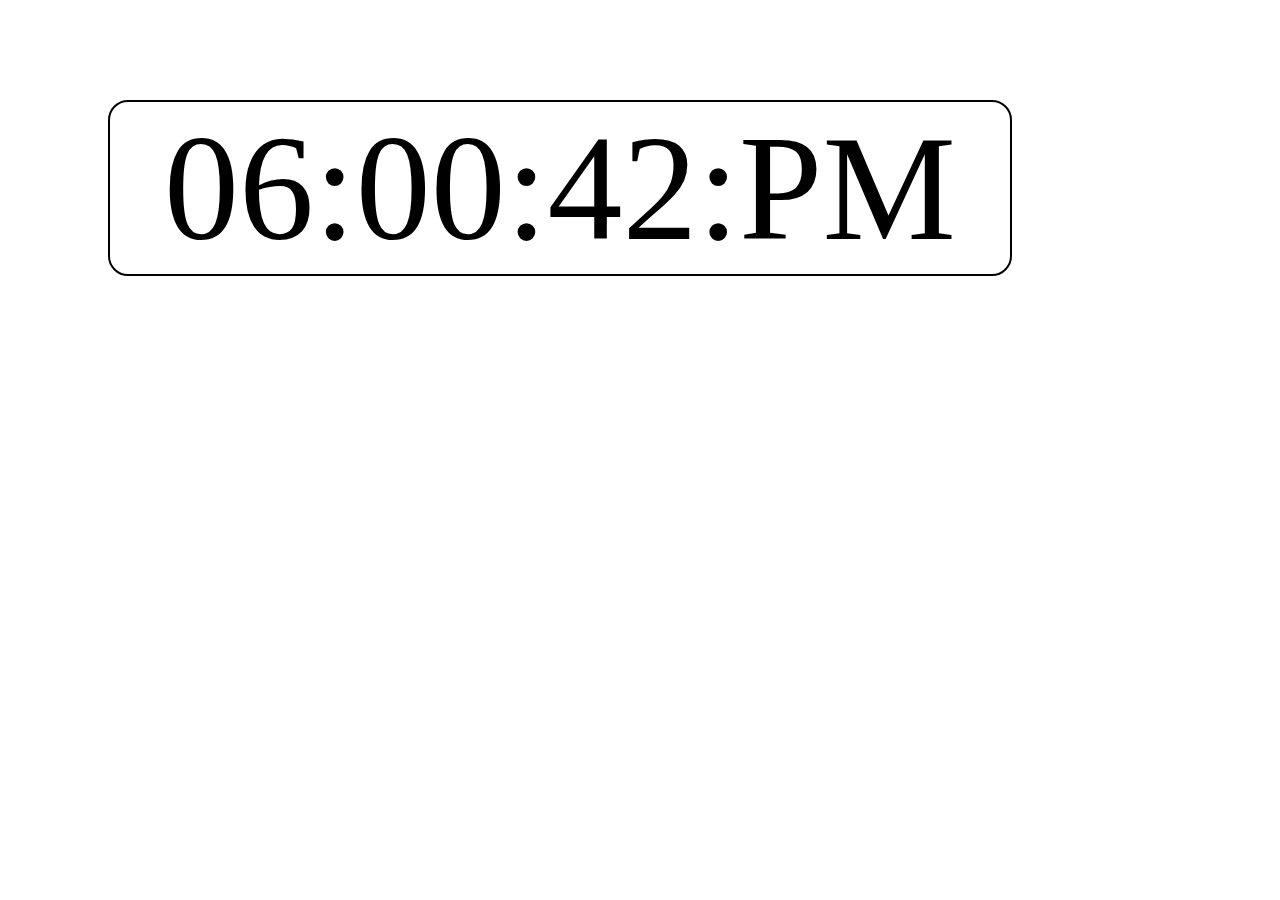
<file: Day 2/index.html>
<!DOCTYPE html>
<html lang="en">
  <head>
    <meta charset="UTF-8" />
    <meta http-equiv="X-UA-Compatible" content="IE=edge" />
    <meta name="viewport" content="width=device-width, initial-scale=1.0" />
    <title>Document</title>
    <link
      rel="stylesheet"
      href="https://cdn.jsdelivr.net/npm/bootstrap@4.6.0/dist/css/bootstrap.min.css"
      integrity="sha384-B0vP5xmATw1+K9KRQjQERJvTumQW0nPEzvF6L/Z6nronJ3oUOFUFpCjEUQouq2+l"
      crossorigin="anonymous"
    />
    <style>
      #clock {
        font-size: 150px;
        width: 900px;
        margin: 100px;
        text-align: center;
        border: 2px solid black;
        border-radius: 20px;
      }
    </style>
  </head>
  <body>
    <div id="clock">9:12:30</div>

    <script>
      setInterval(showTime, 1000);
      function showTime() {
        let time = new Date();
        let hour = time.getHours();
        let min = time.getMinutes();
        let sec = time.getSeconds();
        am_pm = "AM";

        if (hour > 12) {
          hour -= 12;
          am_pm = "PM";
        }

        if (hour == 0) {
          hr = 12;
          am_pm = "AM";
        }

        hour = hour < 10 ? "0" + hour : hour;
        min = min < 10 ? "0" + min : min;
        sec = sec < 10 ? "0" + sec : sec;

        let currentTime = hour + ":" + min + ":" + sec + ":" + am_pm;

        document.getElementById("clock").innerHTML = currentTime;
      }
      showTime();
    </script>

    <script
      src="https://code.jquery.com/jquery-3.5.1.slim.min.js"
      integrity="sha384-DfXdz2htPH0lsSSs5nCTpuj/zy4C+OGpamoFVy38MVBnE+IbbVYUew+OrCXaRkfj"
      crossorigin="anonymous"
    ></script>
    <script
      src="https://cdn.jsdelivr.net/npm/bootstrap@4.6.0/dist/js/bootstrap.bundle.min.js"
      integrity="sha384-Piv4xVNRyMGpqkS2by6br4gNJ7DXjqk09RmUpJ8jgGtD7zP9yug3goQfGII0yAns"
      crossorigin="anonymous"
    ></script>
  </body>
</html>
</file>
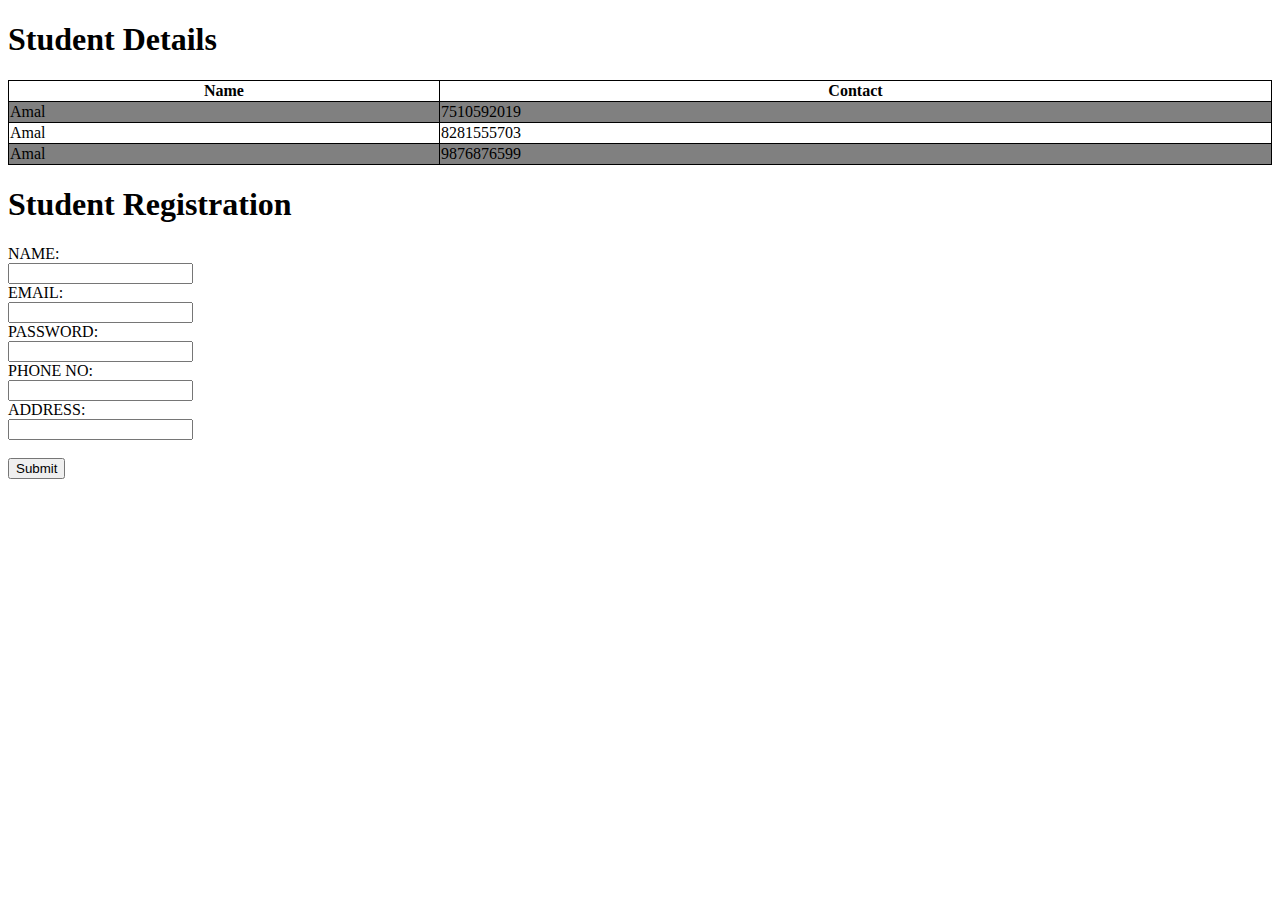
<file: Day 3/index.html>
<!DOCTYPE html>
<html lang="en">
  <head>
    <!-- Required meta tags -->
    <meta charset="utf-8" />
    <meta name="viewport" content="width=device-width, initial-scale=1" />

    <!-- Bootstrap CSS -->
    <link
      href="https://cdn.jsdelivr.net/npm/bootstrap@5.1.0/dist/css/bootstrap.min.css"
      rel="stylesheet"
      integrity="sha384-KyZXEAg3QhqLMpG8r+8fhAXLRk2vvoC2f3B09zVXn8CA5QIVfZOJ3BCsw2P0p/We"
      crossorigin="anonymous"
    />
    <link rel="stylesheet" href="style.css" />
    <title>Table and Form</title>
  </head>
  <body>
    <div>
      <div class="row p-4">
        <div class="col p-4">
          <h1>Student Details</h1>
          <table>
            <tr>
              <th>Name</th>
              <th>Contact</th>
            </tr>
            <tr>
              <td>Amal</td>
              <td>7510592019</td>
            </tr>
            <tr>
              <td>Amal</td>
              <td>8281555703</td>
            </tr>
            <tr>
              <td>Amal</td>
              <td>9876876599</td>
            </tr>
          </table>
        </div>
        <div class="col p-4">
          <h1>Student Registration</h1>
          <form action="">
            <div>
              <label for="">NAME:</label>
            </div>
            <div>
              <input type="text" required />
            </div>
            <div>
              <label for="">EMAIL:</label>
            </div>
            <div>
              <input type="email" required />
            </div>
            <div>
              <label>PASSWORD:</label>
            </div>
            <div>
              <input type="password" required />
            </div>
            <div>
              <label>PHONE NO:</label>
            </div>
            <div>
              <input type="tel" width="50px" height="30px" required />
            </div>
            <div>
              <label>ADDRESS:</label>
            </div>
            <div>
              <input type="text" required />
            </div>
            <div>
              <br />
              <input type="submit" />
            </div>
          </form>
        </div>
      </div>
    </div>
    <!-- Optional JavaScript; choose one of the two! -->

    <!-- Option 1: Bootstrap Bundle with Popper -->
    <script
      src="https://cdn.jsdelivr.net/npm/bootstrap@5.1.0/dist/js/bootstrap.bundle.min.js"
      integrity="sha384-U1DAWAznBHeqEIlVSCgzq+c9gqGAJn5c/t99JyeKa9xxaYpSvHU5awsuZVVFIhvj"
      crossorigin="anonymous"
    ></script>

    <!-- Option 2: Separate Popper and Bootstrap JS -->
    <!--
    <script src="https://cdn.jsdelivr.net/npm/@popperjs/core@2.9.3/dist/umd/popper.min.js" integrity="sha384-eMNCOe7tC1doHpGoWe/6oMVemdAVTMs2xqW4mwXrXsW0L84Iytr2wi5v2QjrP/xp" crossorigin="anonymous"></script>
    <script src="https://cdn.jsdelivr.net/npm/bootstrap@5.1.0/dist/js/bootstrap.min.js" integrity="sha384-cn7l7gDp0eyniUwwAZgrzD06kc/tftFf19TOAs2zVinnD/C7E91j9yyk5//jjpt/" crossorigin="anonymous"></script>
    -->
  </body>
</html>
</file>
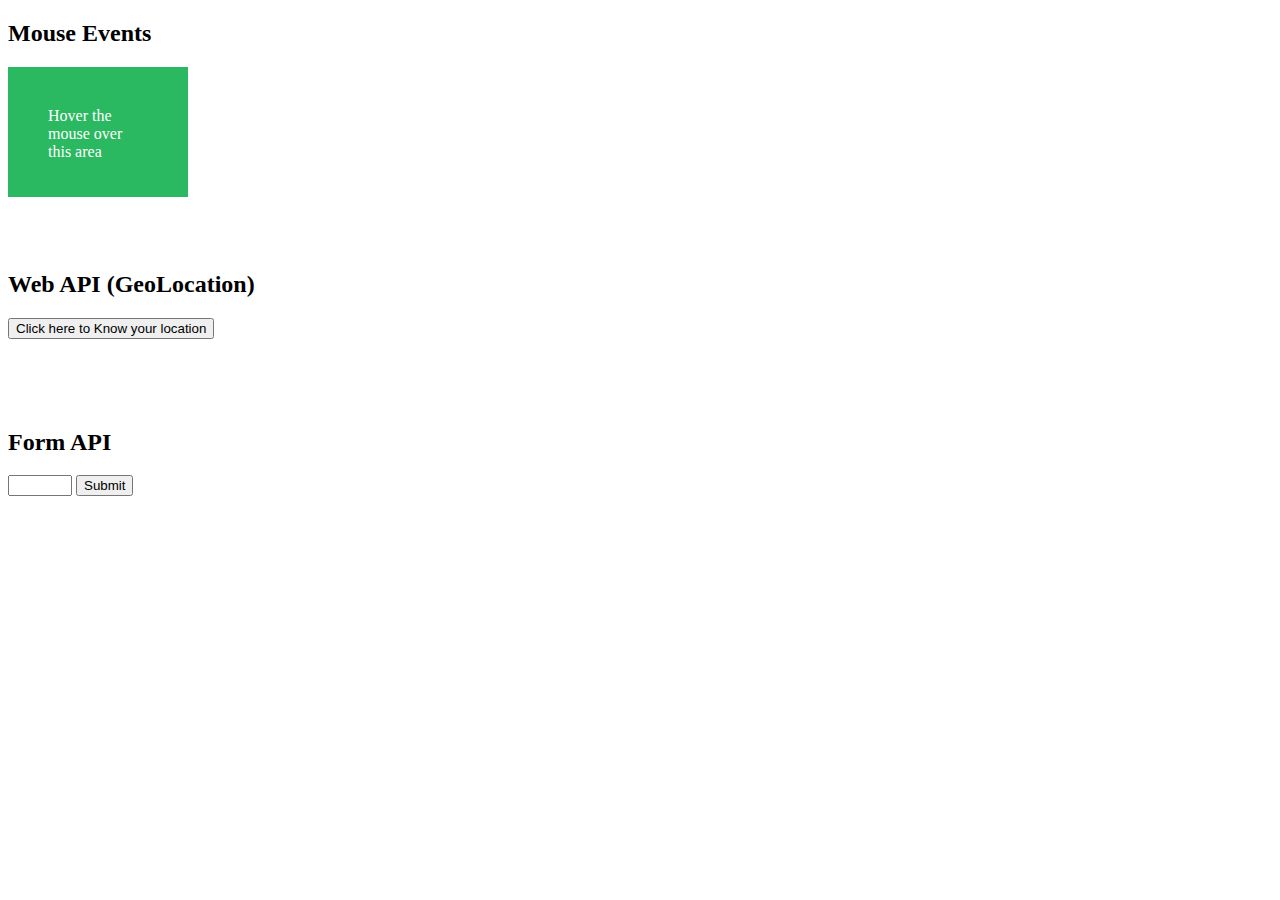
<file: day 7/index.html>
<!DOCTYPE html>
<html lang="en">
  <head>
    <meta charset="UTF-8" />
    <meta http-equiv="X-UA-Compatible" content="IE=edge" />
    <meta name="viewport" content="width=device-width, initial-scale=1.0" />
    <title>Document</title>
  </head>
  <body>
    <h2>Mouse Events</h2>
    <div
      onmouseover="mOver(this)"
      onmouseout="mOut(this)"
      style="
        background-color: rgb(42, 184, 96);
        width: 100px;
        height: 50px;
        padding: 40px;
        color: white;
      "
    >
      Hover the mouse over this area
    </div>

    <script>
      function mOver(obj) {
        obj.innerHTML = "Thank You";
      }

      function mOut(obj) {
        obj.innerHTML = "Hi there!!!!";
      }
    </script>

    <br /><br /><br />

    <!-- Web API (GeoLocation) -->
    <h2>Web API (GeoLocation)</h2>
    <button onclick="getLocation()">Click here to Know your location</button>
    <p id="locate"></p>
    <script>
      const a = document.getElementById("locate");

      function getLocation() {
        try {
          navigator.geolocation.getCurrentPosition(showPosition);

          a.innerHTML.value = location;
        } catch {
          a.innerHTML = err;
        }
      }

      function showPosition(position) {
        a.innerHTML =
          "Latitude: " +
          position.coords.latitude +
          "<br>Longitude: " +
          position.coords.longitude;
      }
    </script>

    <br /><br /><br />

    <!-- Form API -->
    <h2>Form API</h2>
    <input type="number" id="id1" min="100" max="500" />
    <button onclick="myFunction()">Submit</button>

    <p id="demo"></p>

    <script>
      function myFunction() {
        const inpObj = document.getElementById("id1");
        if (!inpObj.checkValidity()) {
          document.getElementById("demo").innerHTML = inpObj.validationMessage;
        } else {
          document.getElementById("demo").innerHTML = "Input Ok";
        }
      }
    </script>
  </body>
</html>
</file>
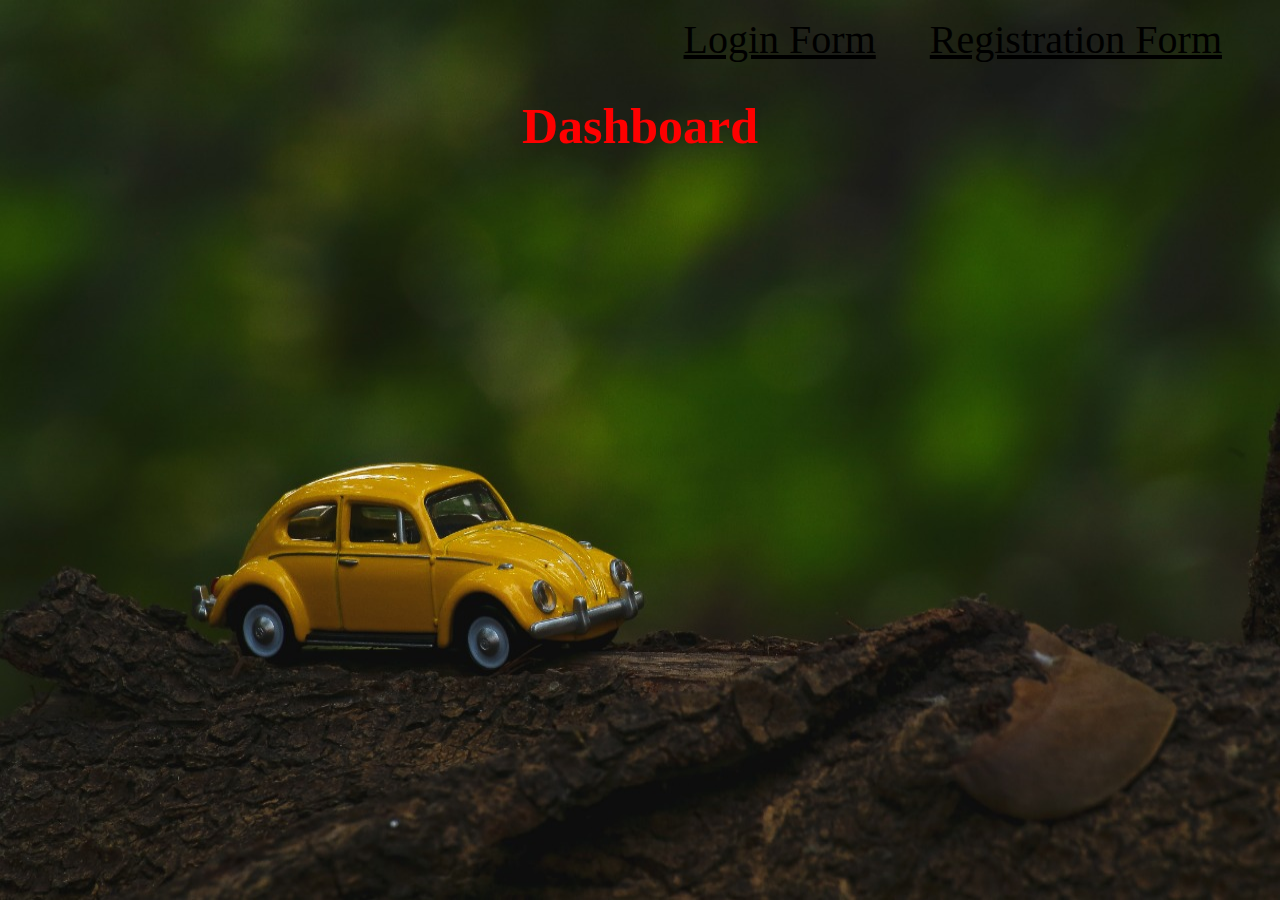
<file: Day 4/Login/Dashboard.html>
<!DOCTYPE html>
<html lang="en">
<head>
    <meta charset="UTF-8">
    <meta http-equiv="X-UA-Compatible" content="IE=edge">
    <meta name="viewport" content="width=device-width, initial-scale=1.0">
    <title>Document</title>
    <link rel="stylesheet" href="https://cdn.jsdelivr.net/npm/bootstrap@4.6.0/dist/css/bootstrap.min.css" integrity="sha384-B0vP5xmATw1+K9KRQjQERJvTumQW0nPEzvF6L/Z6nronJ3oUOFUFpCjEUQouq2+l" crossorigin="anonymous">
    <style>
        .sectionheight{
            height: 100vh;
        }
        h1{
            text-align: center;
            font-size: 50px;
            color: red;
        }
        a{
            color: black;
            font-family: 'Times New Roman', Times, serif;
            font-size: 40px;
            padding-right: 50px;
        }
        body{
            background-image: url('background.jpg.jpeg');
            background-repeat: no-repeat;
            background-attachment: fixed;
            background-size: 100% 100%;
        }
    </style>
</head>
<body>
    <section class="sectionheight">
    <p style="text-align: right;"><a href="login.html">Login Form</a>  <a href="register.html">Registration Form</a>   </p>
    <h1>Dashboard</h1>
    <script src="https://code.jquery.com/jquery-3.5.1.slim.min.js" integrity="sha384-DfXdz2htPH0lsSSs5nCTpuj/zy4C+OGpamoFVy38MVBnE+IbbVYUew+OrCXaRkfj" crossorigin="anonymous"></script>
    <script src="https://cdn.jsdelivr.net/npm/bootstrap@4.6.0/dist/js/bootstrap.bundle.min.js" integrity="sha384-Piv4xVNRyMGpqkS2by6br4gNJ7DXjqk09RmUpJ8jgGtD7zP9yug3goQfGII0yAns" crossorigin="anonymous"></script>
    <script src="https://code.jquery.com/jquery-3.5.1.slim.min.js" integrity="sha384-DfXdz2htPH0lsSSs5nCTpuj/zy4C+OGpamoFVy38MVBnE+IbbVYUew+OrCXaRkfj" crossorigin="anonymous"></script>
<script src="https://cdn.jsdelivr.net/npm/popper.js@1.16.1/dist/umd/popper.min.js" integrity="sha384-9/reFTGAW83EW2RDu2S0VKaIzap3H66lZH81PoYlFhbGU+6BZp6G7niu735Sk7lN" crossorigin="anonymous"></script>
</body>
</html>
</file>
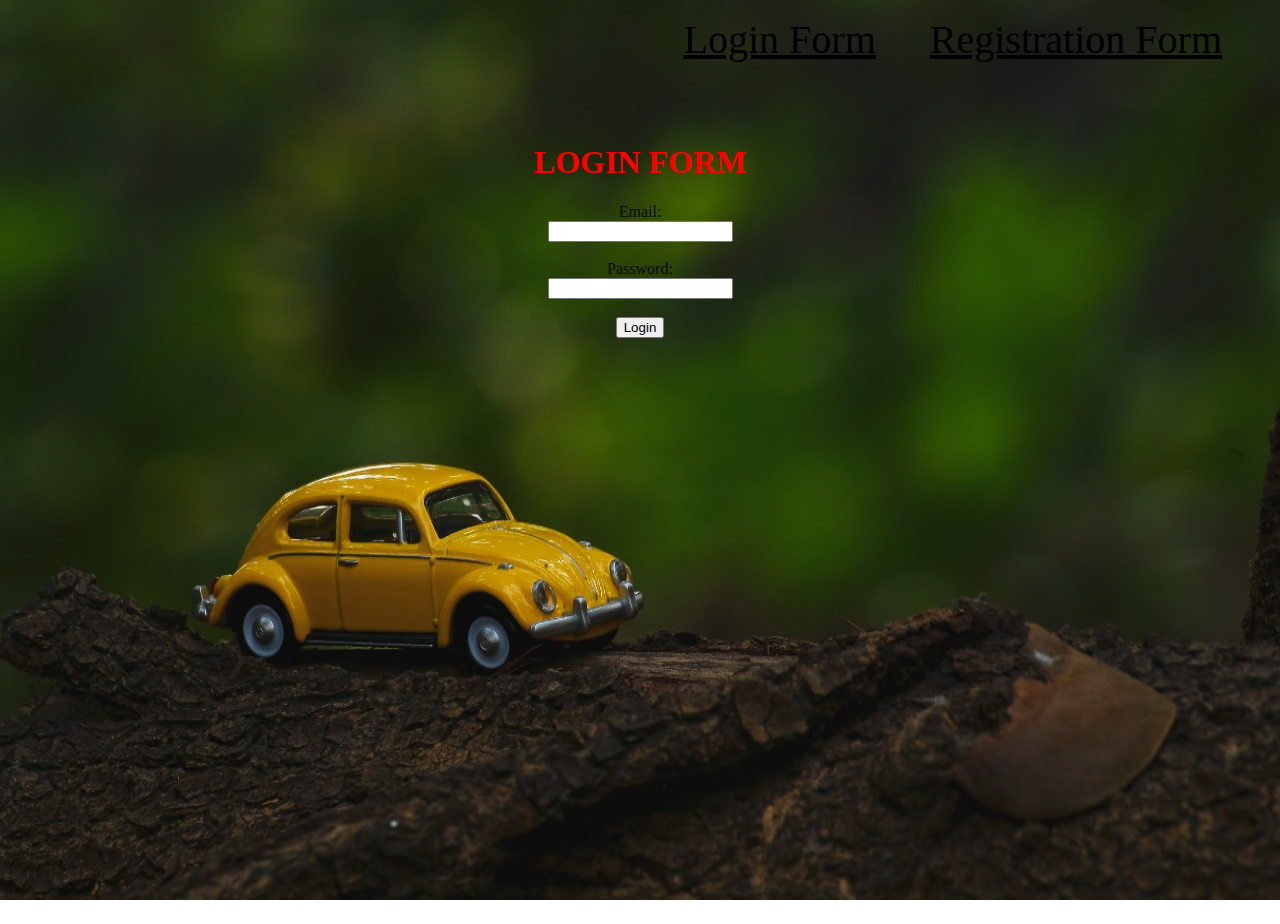
<file: Day 4/Login/login.html>
<!DOCTYPE html>
<html lang="en">
  <head>
    <meta charset="UTF-8" />
    <meta http-equiv="X-UA-Compatible" content="IE=edge" />
    <meta name="viewport" content="width=device-width, initial-scale=1.0" />
    <meta
      http-equip="Login"
      url="file:///C:/wamp64/www/internship%20assignments/assignment%204/Dashboard.html"
    />
    <title>LOGIN FORM</title>
    <link
      rel="stylesheet"
      href="https://cdn.jsdelivr.net/npm/bootstrap@4.6.0/dist/css/bootstrap.min.css"
      integrity="sha384-B0vP5xmATw1+K9KRQjQERJvTumQW0nPEzvF6L/Z6nronJ3oUOFUFpCjEUQouq2+l"
      crossorigin="anonymous"
    />
    <style>
      h1 {
        text-align: center;
        padding-top: 60px;
        color: red;
      }
      form {
        text-align: center;
        color: rgb(8, 8, 6);
      }
      .sectionheight {
        height: 100vh;
      }
      a {
        color: black;
        font-family: "Times New Roman", Times, serif;
        font-size: 40px;
        padding-right: 50px;
      }
      body {
        background-image: url("background.jpg.jpeg");
        background-repeat: no-repeat;
        background-attachment: fixed;
        background-size: 100% 100%;
      }
    </style>
  </head>
  <body>
    <section class="sectionheight">
      <p style="text-align: right">
        <a href="login.html">Login Form</a>
        <a href="register.html">Registration Form</a>
      </p>
      <h1>LOGIN FORM</h1>
      <form action="Dashboard.html">
        <div>
          <label1 for="">Email:</label1>
          <br />
          <input type="email" required />
        </div>
        <br />
        <div>
          <label1 for="">Password:</label1>
          <br />
          <input type="password" required />
        </div>
        <br />
        <button type="submit">Login</button>
      </form>
    </section>
    <script
      src="https://code.jquery.com/jquery-3.5.1.slim.min.js"
      integrity="sha384-DfXdz2htPH0lsSSs5nCTpuj/zy4C+OGpamoFVy38MVBnE+IbbVYUew+OrCXaRkfj"
      crossorigin="anonymous"
    ></script>
    <script
      src="https://cdn.jsdelivr.net/npm/bootstrap@4.6.0/dist/js/bootstrap.bundle.min.js"
      integrity="sha384-Piv4xVNRyMGpqkS2by6br4gNJ7DXjqk09RmUpJ8jgGtD7zP9yug3goQfGII0yAns"
      crossorigin="anonymous"
    ></script>
    <script
      src="https://code.jquery.com/jquery-3.5.1.slim.min.js"
      integrity="sha384-DfXdz2htPH0lsSSs5nCTpuj/zy4C+OGpamoFVy38MVBnE+IbbVYUew+OrCXaRkfj"
      crossorigin="anonymous"
    ></script>
    <script
      src="https://cdn.jsdelivr.net/npm/popper.js@1.16.1/dist/umd/popper.min.js"
      integrity="sha384-9/reFTGAW83EW2RDu2S0VKaIzap3H66lZH81PoYlFhbGU+6BZp6G7niu735Sk7lN"
      crossorigin="anonymous"
    ></script>
    <script
      src="https://cdn.jsdelivr.net/npm/bootstrap@4.6.0/dist/js/bootstrap.min.js"
      integrity="sha384-+YQ4JLhjyBLPDQt//I+STsc9iw4uQqACwlvpslubQzn4u2UU2UFM80nGisd026JF"
      crossorigin="anonymous"
    ></script>
  </body>
</html>
</file>
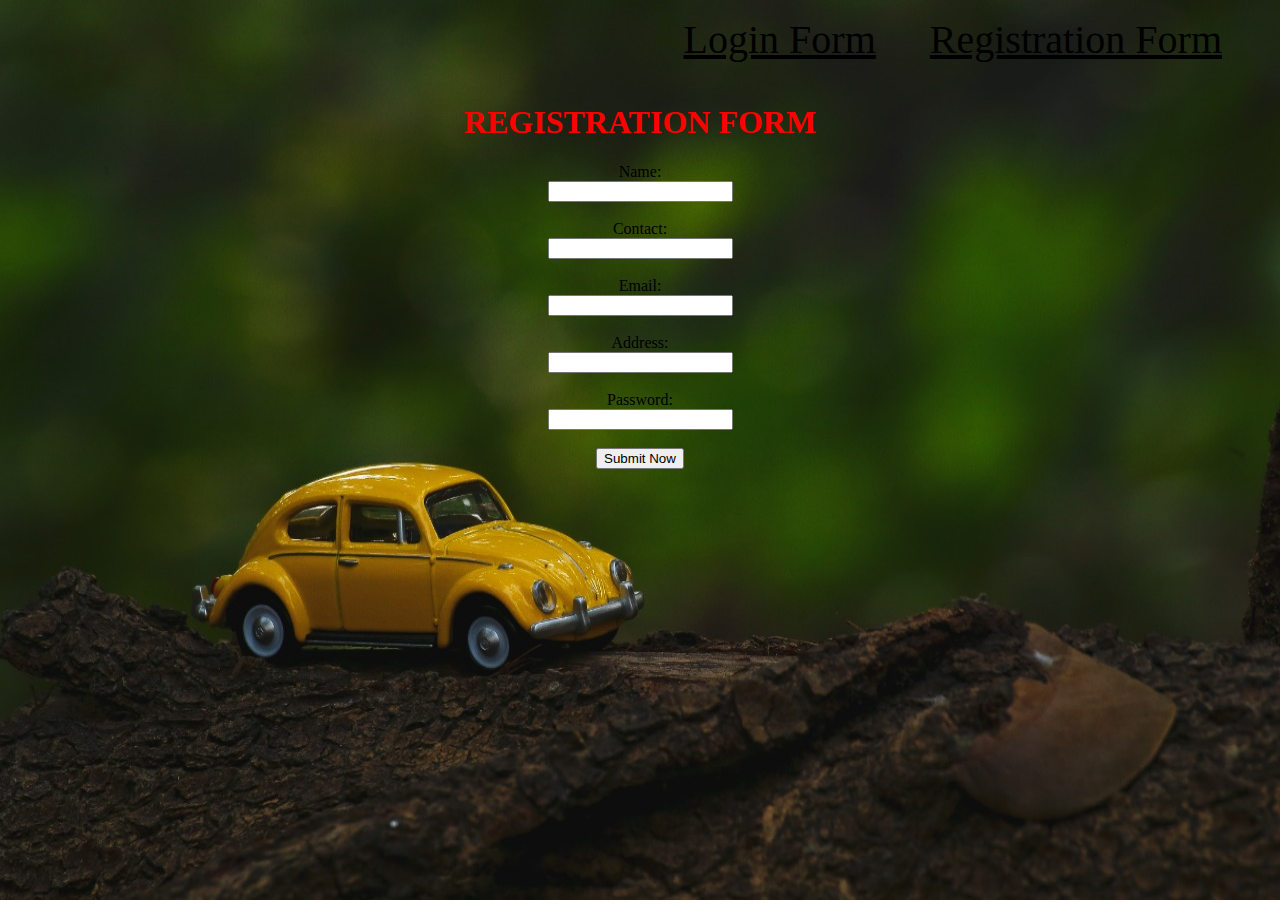
<file: Day 4/Login/register.html>
<!DOCTYPE html>
<html lang="en">
<head>
    <meta charset="UTF-8">
    <meta http-equiv="X-UA-Compatible" content="IE=edge">
    <meta name="viewport" content="width=device-width, initial-scale=1.0">
    <title>REGISTRATION</title>
    <link rel="stylesheet" href="https://cdn.jsdelivr.net/npm/bootstrap@4.6.0/dist/css/bootstrap.min.css" integrity="sha384-B0vP5xmATw1+K9KRQjQERJvTumQW0nPEzvF6L/Z6nronJ3oUOFUFpCjEUQouq2+l" crossorigin="anonymous">
    <style>
        .sectionheight{
            height:100vh;
        }
        
        h1{
            text-align: center;
            color:red;
            padding-top: 20px;
        }
        body{
            background-image: url('background.jpg.jpeg');
            background-repeat: no-repeat;
            background-attachment: fixed;
            background-size: 100% 100%;
        }
       
        form{
            text-align: center;
        }
        a{
            color: black;
            font-family: 'Times New Roman', Times, serif;
            font-size: 40px;
            padding-right: 50px;
        }
    </style>
</head>
<body>
    <section class="sectionheight">
        <p style="text-align: right;"><a href="login.html">Login Form</a>  <a href="register.html">Registration Form</a></p>
        <h1>REGISTRATION FORM</h1>
        <form action="login.html">
            <div>
                <label1 for="">Name:</label1>
                <br>
                <input type="text" required />
            </div>
            <br>
            <div>
                <label1 for="">Contact:</label1>
                <br>
                <input type="tel" required />
            </div>
            <br>
            <div>
                <label1 for="">Email:</label1>
                <br>
                <input type="email" required />
            </div>
            <br>
            <div>
                <label1 for="">Address:</label1>
                <br>
                <input type="text" required />
            </div>
            <br>
            <div>
                <label1 for="">Password:</label1>
                <br>
                <input type="password" required />
            </div>
            <br>
            <button type="submit">Submit Now</button>
    </section>
    <script src="https://code.jquery.com/jquery-3.5.1.slim.min.js" integrity="sha384-DfXdz2htPH0lsSSs5nCTpuj/zy4C+OGpamoFVy38MVBnE+IbbVYUew+OrCXaRkfj" crossorigin="anonymous"></script>
    <script src="https://cdn.jsdelivr.net/npm/bootstrap@4.6.0/dist/js/bootstrap.bundle.min.js" integrity="sha384-Piv4xVNRyMGpqkS2by6br4gNJ7DXjqk09RmUpJ8jgGtD7zP9yug3goQfGII0yAns" crossorigin="anonymous"></script>
    <script src="https://code.jquery.com/jquery-3.5.1.slim.min.js" integrity="sha384-DfXdz2htPH0lsSSs5nCTpuj/zy4C+OGpamoFVy38MVBnE+IbbVYUew+OrCXaRkfj" crossorigin="anonymous"></script>
<script src="https://cdn.jsdelivr.net/npm/popper.js@1.16.1/dist/umd/popper.min.js" integrity="sha384-9/reFTGAW83EW2RDu2S0VKaIzap3H66lZH81PoYlFhbGU+6BZp6G7niu735Sk7lN" crossorigin="anonymous"></script>
<script src="https://cdn.jsdelivr.net/npm/bootstrap@4.6.0/dist/js/bootstrap.min.js" integrity="sha384-+YQ4JLhjyBLPDQt//I+STsc9iw4uQqACwlvpslubQzn4u2UU2UFM80nGisd026JF" crossorigin="anonymous"></script>
</body>
</html>
</file>
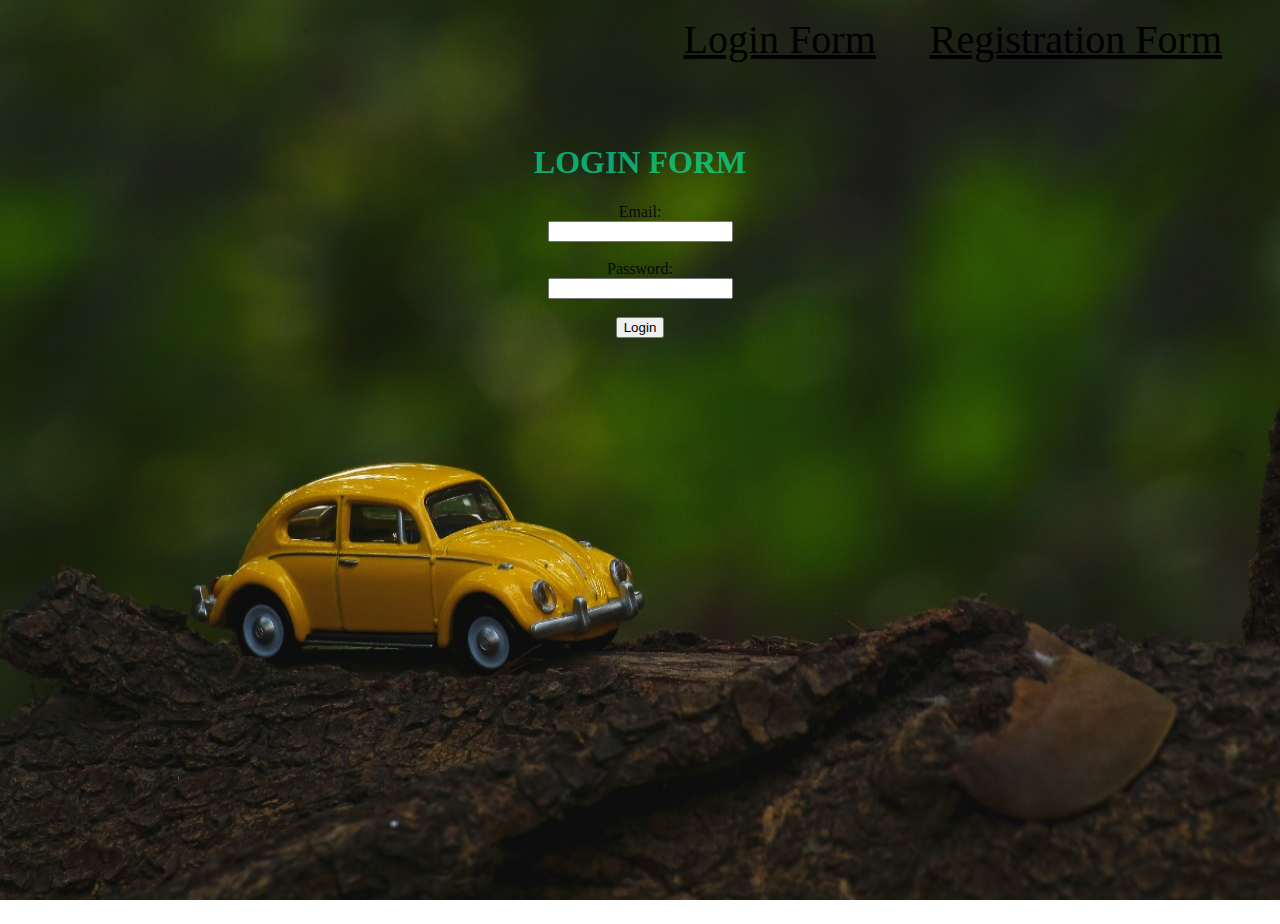
<file: Day 5/Login and Registration  Form using php/login.html>
<!DOCTYPE html>
<html lang="en">
  <head>
    <meta charset="UTF-8" />
    <meta http-equiv="X-UA-Compatible" content="IE=edge" />
    <meta name="viewport" content="width=device-width, initial-scale=1.0" />
    <meta
      http-equip="Login"
      url="file:///C:/wamp64/www/internship%20assignments/assignment%204/Dashboard.html"
    />
    <title>LOGIN FORM</title>
    <link
      rel="stylesheet"
      href="https://cdn.jsdelivr.net/npm/bootstrap@4.6.0/dist/css/bootstrap.min.css"
      integrity="sha384-B0vP5xmATw1+K9KRQjQERJvTumQW0nPEzvF6L/Z6nronJ3oUOFUFpCjEUQouq2+l"
      crossorigin="anonymous"
    />
    <style>
      h1 {
        text-align: center;
        padding-top: 60px;
        color: rgba(0, 255, 179, 0.616);
      }
      form {
        text-align: center;
        color: rgb(8, 8, 6);
      }
      .sectionheight {
        height: 100vh;
      }
      a {
        color: black;
        font-family: "Times New Roman", Times, serif;
        font-size: 40px;
        padding-right: 50px;
      }
      body {
        background-image: url("background.jpg.jpeg");
        background-repeat: no-repeat;
        background-attachment: fixed;
        background-size: 100% 100%;
      }
    </style>
  </head>
  <body>
    <section class="sectionheight">
      <p style="text-align: right">
        <a href="login.html">Login Form</a>
        <a href="register.html">Registration Form</a>
      </p>
      <h1>LOGIN FORM</h1>
      <form action="login.php" method="POST">
        <div>
          <label1 for="">Email:</label1>
          <br />
          <input type="email" name="email" required />
        </div>
        <br />
        <div>
          <label1 for="">Password:</label1>
          <br />
          <input type="password" name="password" required />
        </div>
        <br />
        <button type="submit">Login</button>
      </form>
    </section>
    <script
      src="https://code.jquery.com/jquery-3.5.1.slim.min.js"
      integrity="sha384-DfXdz2htPH0lsSSs5nCTpuj/zy4C+OGpamoFVy38MVBnE+IbbVYUew+OrCXaRkfj"
      crossorigin="anonymous"
    ></script>
    <script
      src="https://cdn.jsdelivr.net/npm/bootstrap@4.6.0/dist/js/bootstrap.bundle.min.js"
      integrity="sha384-Piv4xVNRyMGpqkS2by6br4gNJ7DXjqk09RmUpJ8jgGtD7zP9yug3goQfGII0yAns"
      crossorigin="anonymous"
    ></script>
    <script
      src="https://code.jquery.com/jquery-3.5.1.slim.min.js"
      integrity="sha384-DfXdz2htPH0lsSSs5nCTpuj/zy4C+OGpamoFVy38MVBnE+IbbVYUew+OrCXaRkfj"
      crossorigin="anonymous"
    ></script>
    <script
      src="https://cdn.jsdelivr.net/npm/popper.js@1.16.1/dist/umd/popper.min.js"
      integrity="sha384-9/reFTGAW83EW2RDu2S0VKaIzap3H66lZH81PoYlFhbGU+6BZp6G7niu735Sk7lN"
      crossorigin="anonymous"
    ></script>
    <script
      src="https://cdn.jsdelivr.net/npm/bootstrap@4.6.0/dist/js/bootstrap.min.js"
      integrity="sha384-+YQ4JLhjyBLPDQt//I+STsc9iw4uQqACwlvpslubQzn4u2UU2UFM80nGisd026JF"
      crossorigin="anonymous"
    ></script>
  </body>
</html>
</file>
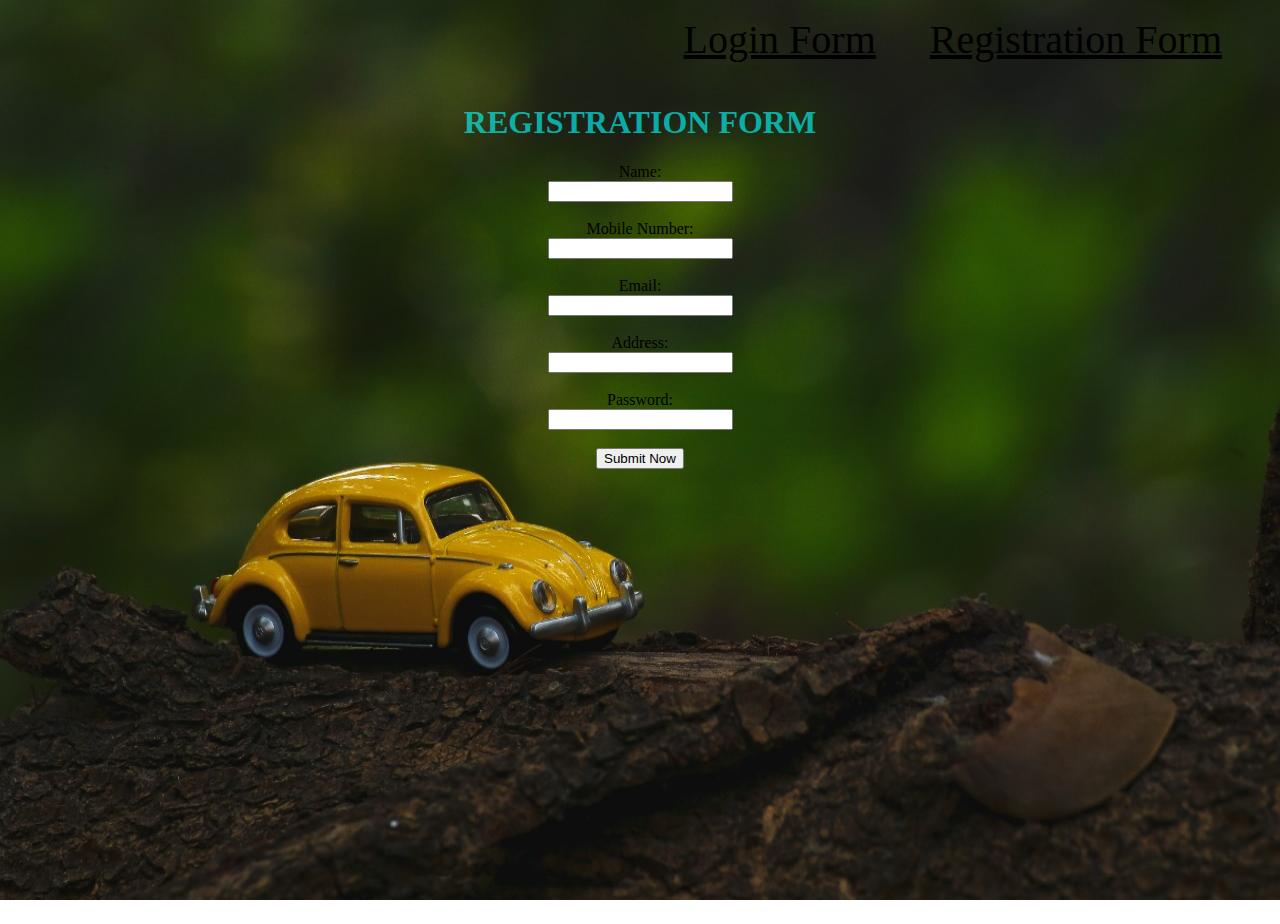
<file: Day 5/Login and Registration  Form using php/register.html>
<!DOCTYPE html>
<html lang="en">
<head>
    <meta charset="UTF-8">
    <meta http-equiv="X-UA-Compatible" content="IE=edge">
    <meta name="viewport" content="width=device-width, initial-scale=1.0">
    <title>REGISTRATION</title>
    <link rel="stylesheet" href="https://cdn.jsdelivr.net/npm/bootstrap@4.6.0/dist/css/bootstrap.min.css" integrity="sha384-B0vP5xmATw1+K9KRQjQERJvTumQW0nPEzvF6L/Z6nronJ3oUOFUFpCjEUQouq2+l" crossorigin="anonymous">
    <style>
        .sectionheight{
            height:100vh;
        }
        
        h1{
            text-align: center;
            color:rgba(0, 255, 255, 0.644);
            padding-top: 20px;
        }
        body{
            background-image: url('background.jpg.jpeg');
            background-repeat: no-repeat;
            background-attachment: fixed;
            background-size: 100% 100%;
        }
       
        form{
            text-align: center;
        }
        a{
            color: black;
            font-family: 'Times New Roman', Times, serif;
            font-size: 40px;
            padding-right: 50px;
        }
    </style>
</head>
<body>
    <section class="sectionheight">
        <p style="text-align: right;"><a href="login.html">Login Form</a>  <a href="register.html">Registration Form</a></p>
        <h1>REGISTRATION FORM</h1>
        <form action="register.php" method="POST">
            <div>
                <label1 for="">Name:</label1>
                <br>
                <input type="text" name="name" required />
            </div>
            <br>
            <div>
                <label1 for="">Mobile Number:</label1>
                <br>
                <input type="tel" name="mobile" required />
            </div>
            <br>
            <div>
                <label1 for="">Email:</label1>
                <br>
                <input type="email" name="email" required />
            </div>
            <br>
            <div>
                <label1 for="">Address:</label1>
                <br>
                <input type="text" name="address" required />
            </div>
            <br>
            <div>
                <label1 for="">Password:</label1>
                <br>
                <input type="password" name="password" required />
            </div>
            <br>
            <button type="submit">Submit Now</button>
    </section>
    <script src="https://code.jquery.com/jquery-3.5.1.slim.min.js" integrity="sha384-DfXdz2htPH0lsSSs5nCTpuj/zy4C+OGpamoFVy38MVBnE+IbbVYUew+OrCXaRkfj" crossorigin="anonymous"></script>
    <script src="https://cdn.jsdelivr.net/npm/bootstrap@4.6.0/dist/js/bootstrap.bundle.min.js" integrity="sha384-Piv4xVNRyMGpqkS2by6br4gNJ7DXjqk09RmUpJ8jgGtD7zP9yug3goQfGII0yAns" crossorigin="anonymous"></script>
    <script src="https://code.jquery.com/jquery-3.5.1.slim.min.js" integrity="sha384-DfXdz2htPH0lsSSs5nCTpuj/zy4C+OGpamoFVy38MVBnE+IbbVYUew+OrCXaRkfj" crossorigin="anonymous"></script>
<script src="https://cdn.jsdelivr.net/npm/popper.js@1.16.1/dist/umd/popper.min.js" integrity="sha384-9/reFTGAW83EW2RDu2S0VKaIzap3H66lZH81PoYlFhbGU+6BZp6G7niu735Sk7lN" crossorigin="anonymous"></script>
<script src="https://cdn.jsdelivr.net/npm/bootstrap@4.6.0/dist/js/bootstrap.min.js" integrity="sha384-+YQ4JLhjyBLPDQt//I+STsc9iw4uQqACwlvpslubQzn4u2UU2UFM80nGisd026JF" crossorigin="anonymous"></script>
</body>
</html>
</file>
<file: Day 3/style.css>
th,
td {
  border: 1px solid black;
}
table {
  width: 100%;
  border-collapse: collapse;
}
tr:nth-child(even) {
  background: gray;
}
</file>
